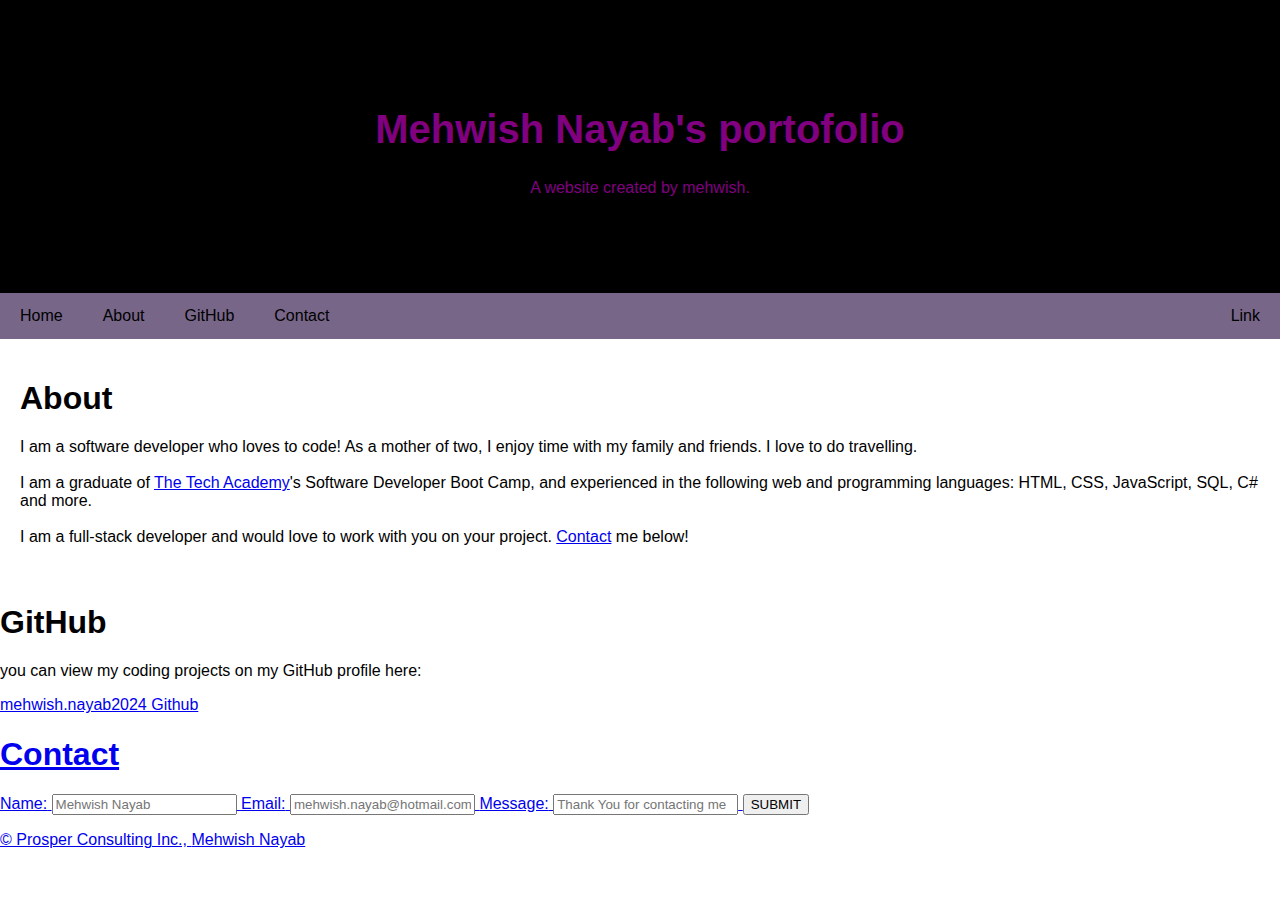
<file: portofolio-website.html>
<!DOCTYPE html>
<html lang="en">
<head>
<title>Page Title</title>
<meta charset="UTF-8">
<meta name="viewport" content="width=device-width, initial-scale=1">
<style>
* {
  box-sizing: border-box;
}

/* Style the body */
body {
  font-family: Arial, Helvetica, sans-serif;
  margin: 0;
}

/* Header/logo Title */
.header {
  padding: 80px;
  text-align: center;
  background: black;
  color: purple;
}

/* Increase the font size of the heading */
.header h1 {
  font-size: 40px;
}

/* Style the top navigation bar */
.navbar {
  overflow: hidden;
  background-color: #768;
}

/* Style the navigation bar links */
.navbar a {
  float: left;
  display: block;
  color: black;
  text-align: center;
  padding: 14px 20px;
  text-decoration: none;
}

/* Right-aligned link */
.navbar a.right {
  float: right;
}

/* Change color on hover */
.navbar a:hover {
  background-color: #333;
  color: black;
}

/* Column container */
.row {  
  display: -ms-flexbox; /* IE10 */
  display: flex;
  -ms-flex-wrap: wrap; /* IE10 */
  flex-wrap: wrap;
}

/* Create two unequal columns that sits next to each other */
/* Sidebar/left column */
.side {
  -ms-flex: 30%; /* IE10 */
  flex: 30%;
  background-color: #purple;
  padding: 20px;
}

/* Main column */
.main {   
  -ms-flex: 70%; /* IE10 */
  flex: 70%;
  background-color: pink;
  padding: 20px;
}

/* Fake image, just for this example */
.fakeimg {
  background-color: #aaa;
  width: 100%;
  padding: 20px;
}

/* Footer */
.footer {
  padding: 20px;
  text-align: center;
  background: #ddd;
}

/* Responsive layout - when the screen is less than 700px wide, make the two columns stack on top of each other instead of next to each other */
@media screen and (max-width: 700px) {
  .row {   
    flex-direction: column;
  }
}

/* Responsive layout - when the screen is less than 400px wide, make the navigation links stack on top of each other instead of next to each other */
@media screen and (max-width: 400px) {
  .navbar a {
    float: none;
    width: 100%;
  }
}
</style>
</head>
<body>

<div class="header">
  <h1>Mehwish Nayab's portofolio</h1>
  <p>A website created by mehwish.</p>
</div>

<div class="navbar">
  <a href="#">Home</a>
  <a href="#">About</a>
  <a href="#">GitHub</a>
  <a href="#">Contact</a>
  <a href="#" class="right">Link</a>
</div>

<div class="row">
  <div class="side">
     <h1>About</h1>
                      <p>
                         I am a software developer who loves to code! As a mother of two, I enjoy time with my family and friends. I love to do travelling. 
                         <br>
                         <br>I am a graduate of <a
href="https://www.learncodinganywhere.com" target="_blank">The Tech Academy</a>'s Software Developer Boot Camp, and experienced in the following web and programming languages: HTML, CSS, JavaScript, SQL, C# and more.   
   <br>
                         <br>I am a full-stack developer and would love to work with you on your project. 
<a href="#Contact">Contact</a> me below!
                       </p>
                   </div>
               </div>

               <!--GitHub section-->
               <div class="Row" id="GitHub">
                  <!--Left column-->
                  <div class="Column_1">
                       <h1>GitHub</h1>
                       <p>
                          you can view my coding projects on my GitHub profile here:
                          <br>
                          <p class="center"><a href="https://github.com/mehwishnayab2024" target="_blamk">mehwish.nayab2024 Github</a></p>
                      </p>
                   </dive>
                   <!--Right column-->
                   <div class="Column_2">
                       <a href=!https://github.com/mehwishnayab2024" target="_blank">
                   </div>
                 </dive>

                 <!--Contact section-->
                 <div class="Row" id="Contact">
                     <div class="Column_2 Coloumn_tall"
                     </div>
                     <!--Contact form, right column-->
                     <div class="Column_1 Column_talll">
                          <h1>Contact</h1>
                          <!--This specifies where and how to send the form date; we are leaving it blank-->
                          <form action="" method="POST"> <!--Here we are utilizing a 3rd party service to submit the contact form data, insert your formspree endpoint in the action attribute -->
                          <lable>Name:</lable>
                            <input type="text" placeholder="Mehwish Nayab">
                          <label>Email:</label>
                            <input type="text" id="Email" name="Email"
placeholder="mehwish.nayab@hotmail.com">
                          <label>Message:<label>
                             <input type="text" id="Message" name="Message"
placeholder="Thank You for contacting me">
                             <input type="submit" value="SUBMIT">
                   </form>
               </div>
            </div>
            
            <!--footer section-->
            <footer>
                <p>
                    <p class="center">&copy Prosper Consulting Inc., <a
href="https://www.learncodinganywhere.com/" target="_blank">Mehwish Nayab</a></p>
                    <br>
                 </p>
              </footer>
           </body>
        </html>
</file>
